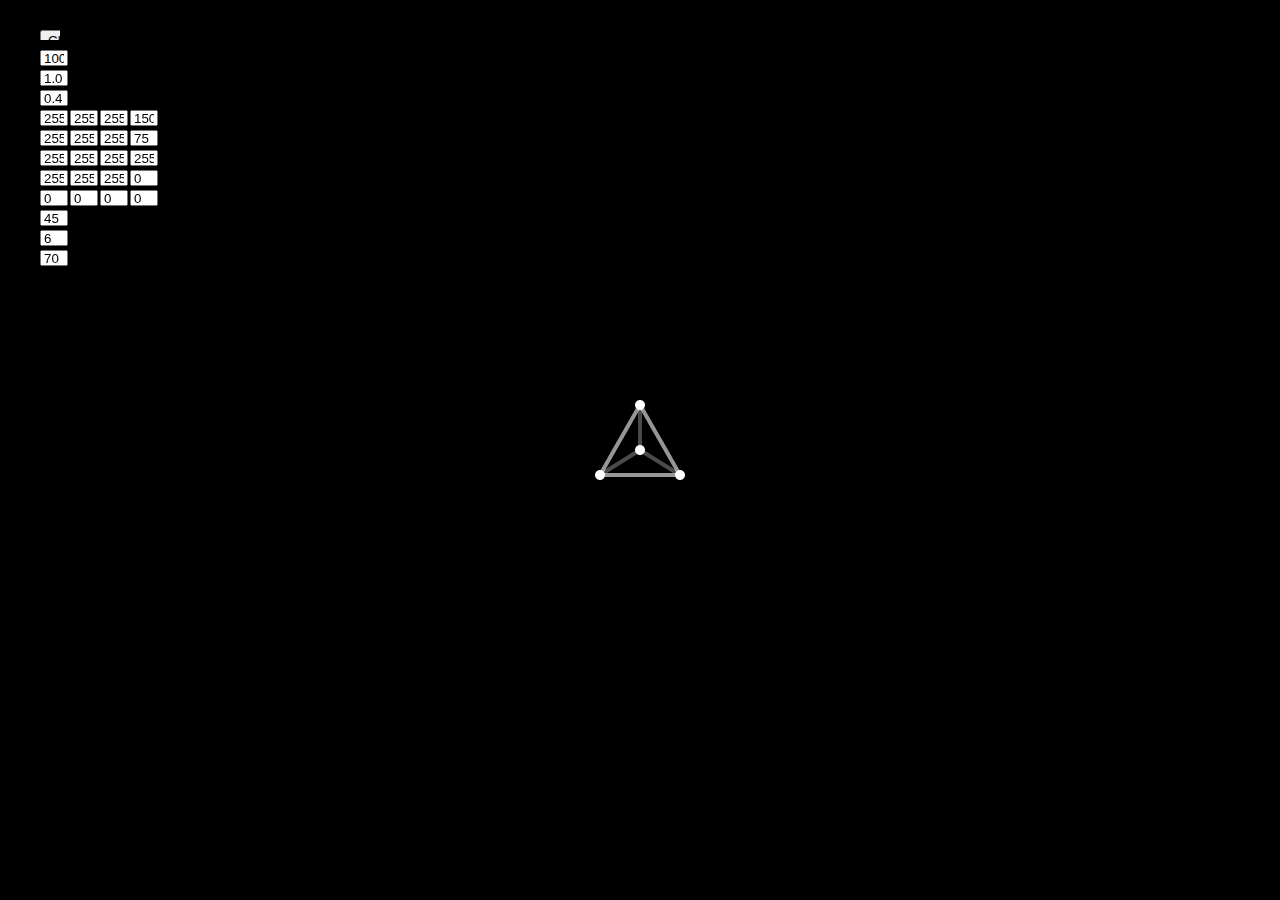
<file: PulseWeb 3.0.0/index.html>
<!DOCTYPE html>
<html>
<head>
  <meta charset="UTF-8">
  <title>PulseWeb</title>
  <script src="libraries/p5.js" type="text/javascript"></script>

  <script src="libraries/p5.dom.js" type="text/javascript"></script>
  <script src="libraries/p5.sound.js" type="text/javascript"></script>

  <script src="sketch.js" type="text/javascript"></script>
  <script src="settings.js" type="text/javascript"></script>

  <script src="https://ajax.googleapis.com/ajax/libs/jquery/2.1.1/jquery.min.js"></script>

  <style> body {padding: 0; margin: 0;} canvas {vertical-align: top;} </style>
</head>
<body>
  <!--
  <input type="file" id="rll" />
  <audio id="rllly" controls>
  <source src="" id="rlly" />
</audio>
<script>

function handleFiles(event) {
var files = event.target.files;
$("#rlly").attr("src", URL.createObjectURL(files[0]));
document.getElementById("rllly").load();
}

document.getElementById("rll").addEventListener("change", handleFiles, false);

</script>
-->

  </body>
  </html>
</file>
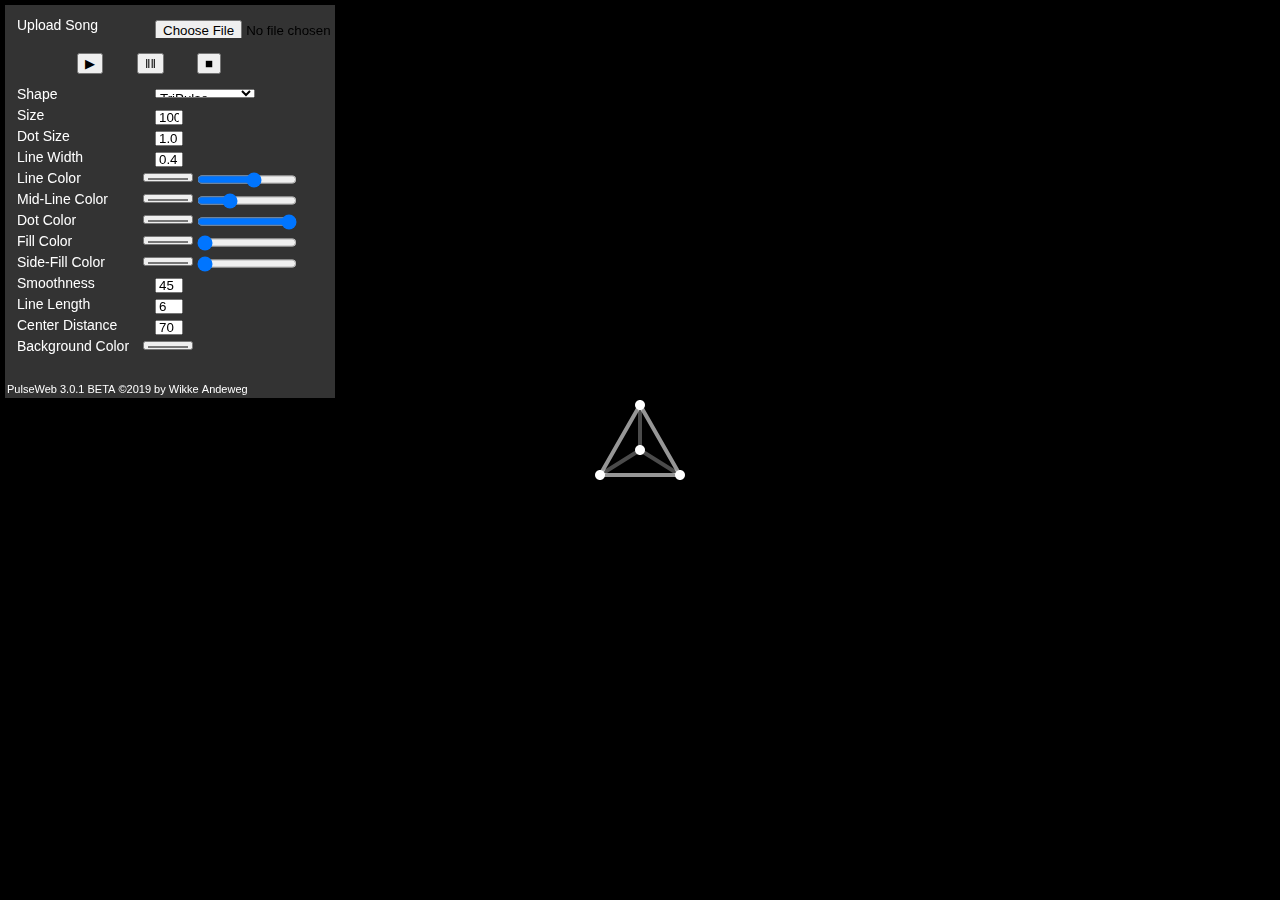
<file: PulseWeb 3.0.1/Pulseweb_JS.html>
<!DOCTYPE html>

<!--
* ===================== PUSLEWEB =====================
* Date: 28-03-2019
* Version: 3.0.1 BETA
* PulseWeb is an audiovisualiser created by Wikke Andeweg
* info@wikkeandeweg.nl
* https://www.wikkeandeweg.nl  // https://www.deviantart.com/wyzzymoon
* PulseWeb is a javascript based translation of "PulseWeb Audio Visualizer"
* Originally created as a skin for Rainmeter.
*
* License: Creative Commons Attribution-NonCommercial-ShareAlike 3.0 (CC BY-NC-SA 3.0)
* https://creativecommons.org/licenses/by-nc-sa/3.0/
* =====================================================
-->

<html>
<head>
  <meta charset="UTF-8">
  <title>PulseWeb</title>
  <script src="libraries/p5.js" type="text/javascript"></script>

  <script src="libraries/p5.dom.js" type="text/javascript"></script>
  <script src="libraries/p5.sound.js" type="text/javascript"></script>

  <script src="PulseWeb.js" type="text/javascript"></script>
  <script src="settings.js" type="text/javascript"></script>
  <script src="TriPulse.js" type="text/javascript"></script>
  <script src="QuadPulse.js" type="text/javascript"></script>
  <script src="PentaPulse.js" type="text/javascript"></script>
  <script src="HexPulse.js" type="text/javascript"></script>
  <script src="Experimental/DDP-Butterfly.js" type="text/javascript"></script>


  <script src="https://ajax.googleapis.com/ajax/libs/jquery/2.1.1/jquery.min.js"></script>

  <style> body {padding: 0; margin: 0;} canvas {vertical-align: top;} </style>
</head>
<body>
  </body>
  </html>
</file>
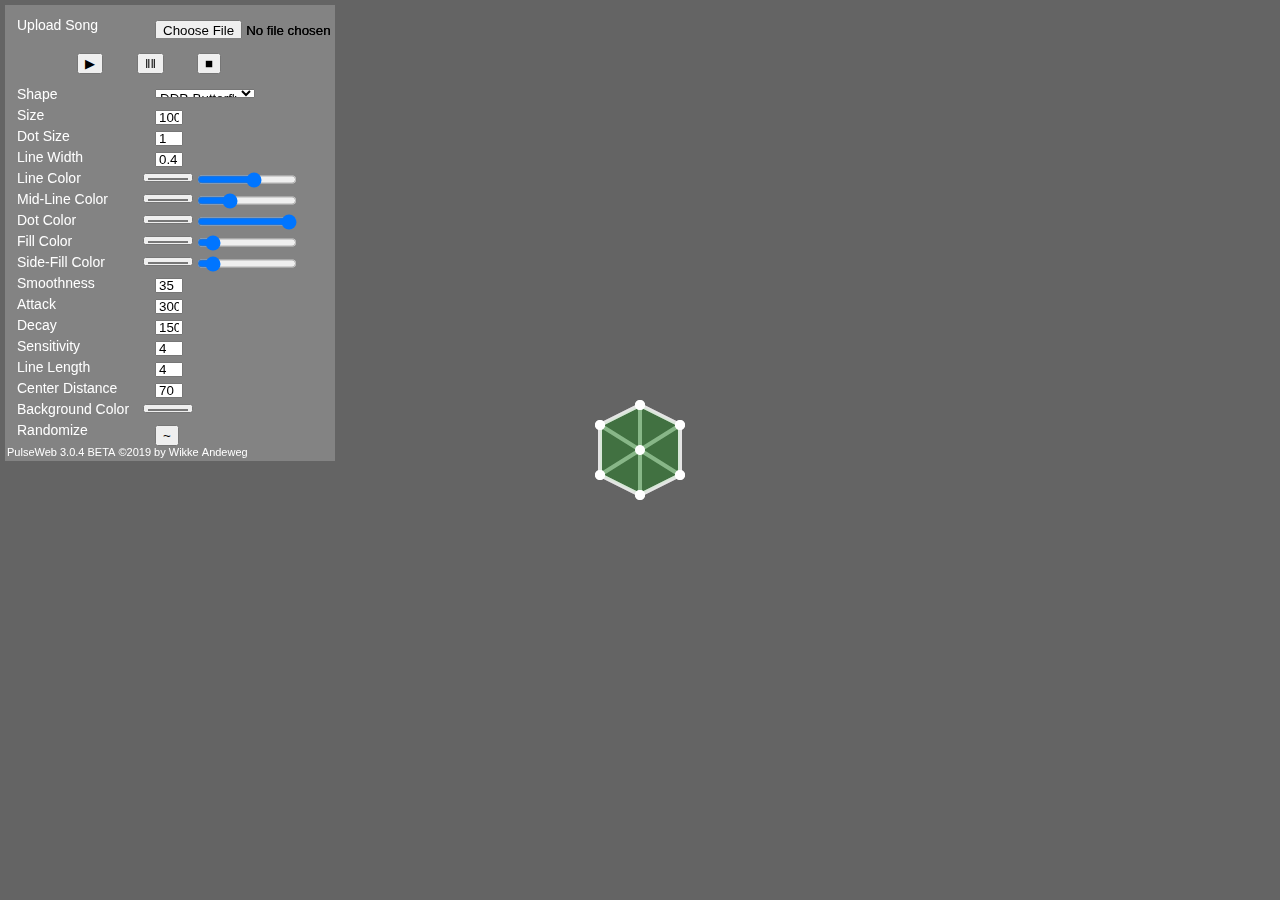
<file: PulseWeb 3.0.4/Pulseweb_JS.html>
<!DOCTYPE html>

<!--
* ===================== PUSLEWEB =====================
* Date: 28-03-2019
* Version: 3.0.3 BETA
* PulseWeb is an audiovisualiser created by Wikke Andeweg
* info@wikkeandeweg.nl
* https://www.wikkeandeweg.nl  // https://www.deviantart.com/wyzzymoon
* PulseWeb is a javascript based translation of "PulseWeb Audio Visualizer"
* Originally created as a skin for Rainmeter.
*
* License: Creative Commons Attribution-NonCommercial-ShareAlike 3.0 (CC BY-NC-SA 3.0)
* https://creativecommons.org/licenses/by-nc-sa/3.0/
* =====================================================
-->

<html>
<head>
  <meta charset="UTF-8">
  <title>PulseWeb</title>
  <link rel="shortcut icon" type="image/png" href="favicon.png">
  <script src="libraries/p5.js" type="text/javascript"></script>

  <script src="libraries/p5.dom.js" type="text/javascript"></script>
  <script src="libraries/p5.sound.js" type="text/javascript"></script>

  <script src="PulseWeb.js" type="text/javascript"></script>
  <script src="settings.js" type="text/javascript"></script>
  <script src="TriPulse.js" type="text/javascript"></script>
  <script src="QuadPulse.js" type="text/javascript"></script>
  <script src="PentaPulse.js" type="text/javascript"></script>
  <script src="HexPulse.js" type="text/javascript"></script>
  <script src="Experimental/DDP-Butterfly.js" type="text/javascript"></script>


  <script src="https://ajax.googleapis.com/ajax/libs/jquery/2.1.1/jquery.min.js"></script>

  <style> body {padding: 0; margin: 0;} canvas {vertical-align: top;} </style>
</head>
<body>
  </body>
  </html>
</file>
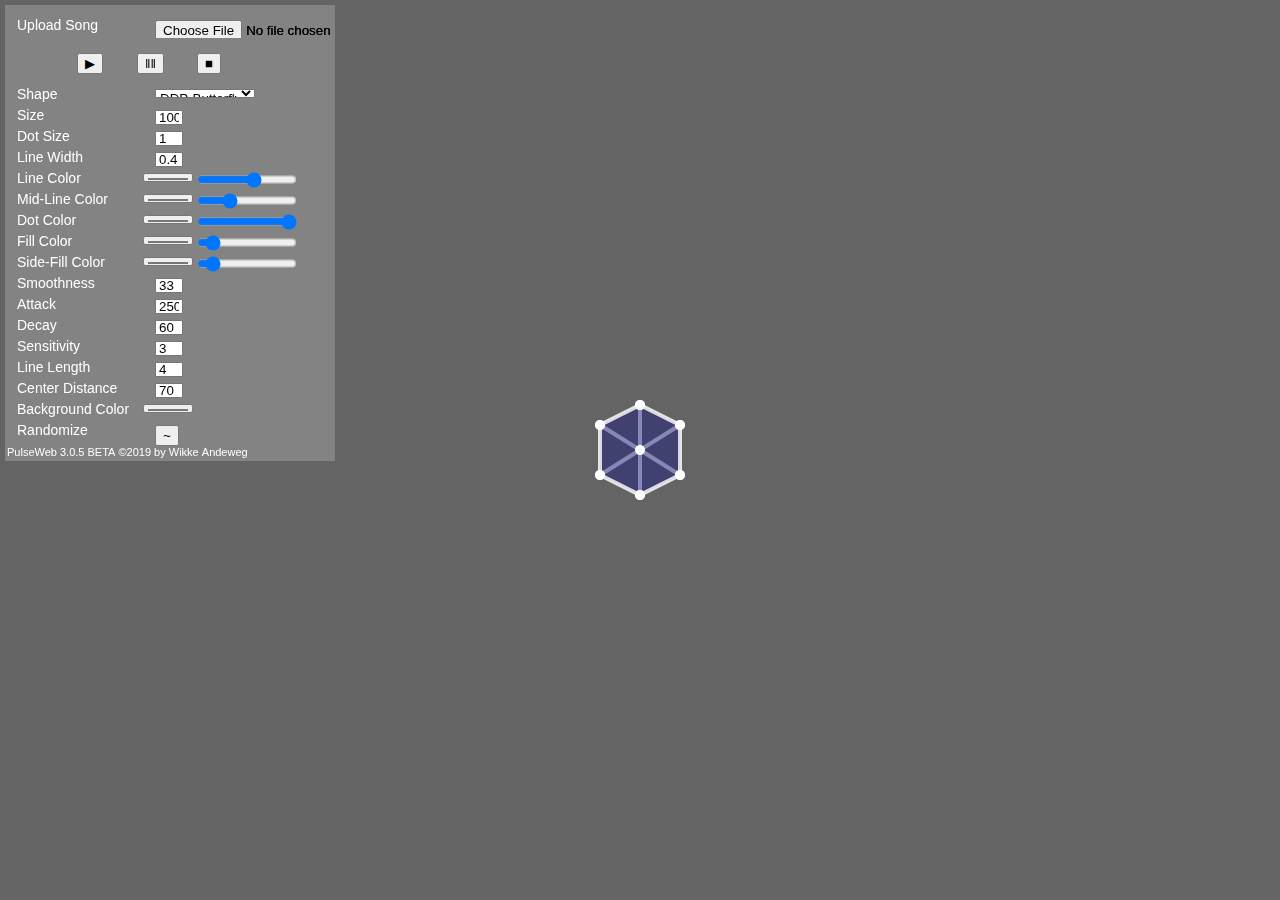
<file: PulseWeb 3.0.41/Pulseweb_JS.html>
<!DOCTYPE html>

<!--
* ===================== PUSLEWEB =====================
* Date: 10-06-2019
* Version: 3.0.5 BETA
* PulseWeb is an audiovisualiser created by Wikke Andeweg
* info@wikkeandeweg.nl
* https://www.wikkeandeweg.nl  // https://www.deviantart.com/wyzzymoon
* PulseWeb is a javascript based translation of "PulseWeb Audio Visualizer"
* Originally created as a skin for Rainmeter.
*
* License: Creative Commons Attribution-NonCommercial-ShareAlike 3.0 (CC BY-NC-SA 3.0)
* https://creativecommons.org/licenses/by-nc-sa/3.0/
* =====================================================
-->

<html>
<head>
  <meta charset="UTF-8">
  <title>PulseWeb</title>
  <link rel="shortcut icon" type="image/png" href="favicon.png">
  <script src="libraries/p5.js" type="text/javascript"></script>

  <script src="libraries/p5.dom.js" type="text/javascript"></script>
  <script src="libraries/p5.sound.js" type="text/javascript"></script>

  <script src="PulseWeb.js" type="text/javascript"></script>
  <script src="CalcBands.js" type="text/javascript"></script>
  <script src="settings.js" type="text/javascript"></script>
  <script src="TriPulse.js" type="text/javascript"></script>
  <script src="QuadPulse.js" type="text/javascript"></script>
  <script src="PentaPulse.js" type="text/javascript"></script>
  <script src="HexPulse.js" type="text/javascript"></script>
  <script src="Experimental/DDP-Butterfly.js" type="text/javascript"></script>


  <script src="https://ajax.googleapis.com/ajax/libs/jquery/2.1.1/jquery.min.js"></script>

  <style> body {padding: 0; margin: 0;} canvas {vertical-align: top;} </style>
</head>
<body>
</body>
</html>
</file>
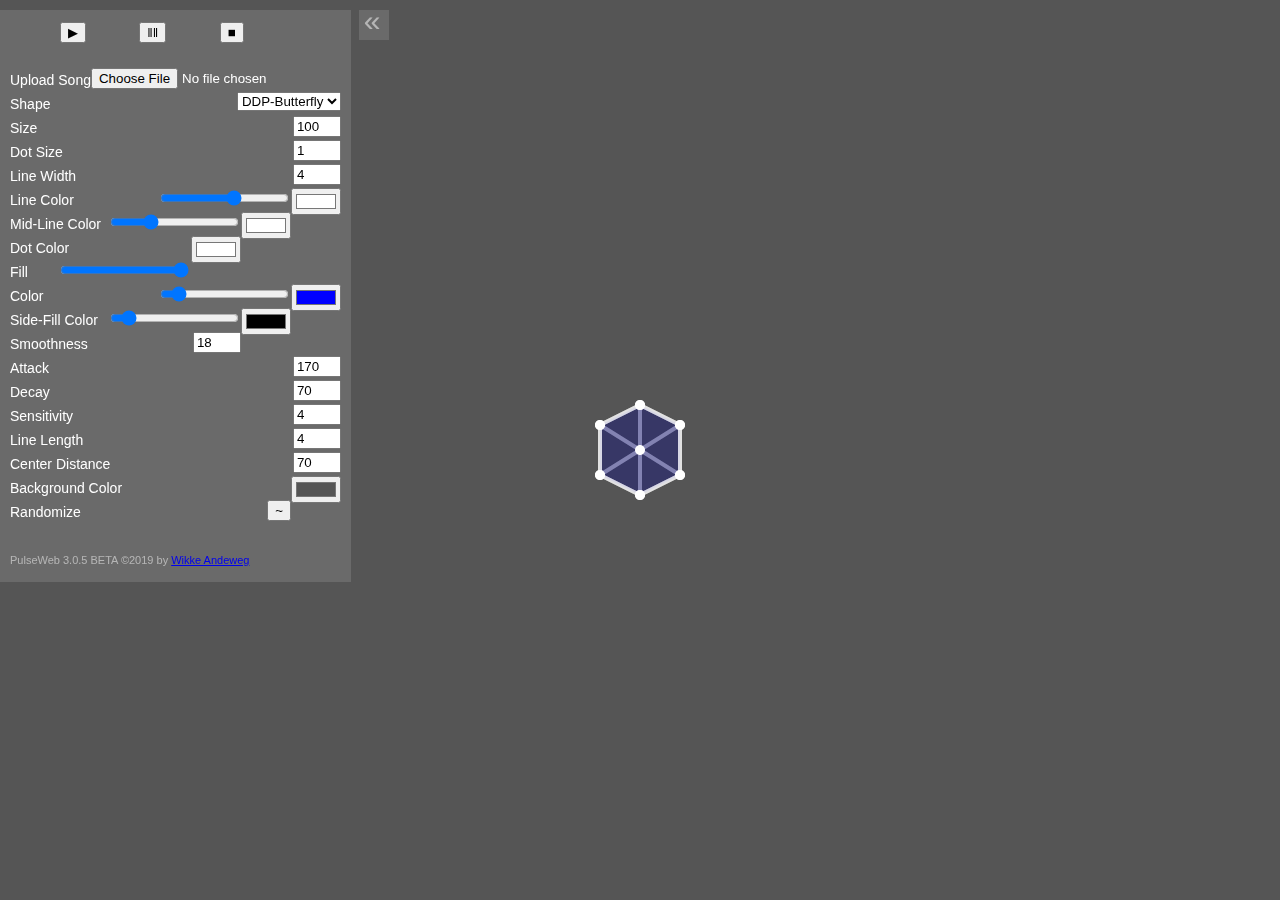
<file: PulseWeb 3.0.5/Pulseweb_JS.html>
<!DOCTYPE html>

<!--
* ===================== PUSLEWEB =====================
* Date: 10-06-2019
* Version: 3.0.5 BETA
* PulseWeb is an audiovisualiser created by Wikke Andeweg
* info@wikkeandeweg.nl
* https://www.wikkeandeweg.nl  // https://www.deviantart.com/wyzzymoon
* PulseWeb is a javascript based translation of "PulseWeb Audio Visualizer"
* Originally created as a skin for Rainmeter.
*
* License: Creative Commons Attribution-NonCommercial-ShareAlike 3.0 (CC BY-NC-SA 3.0)
* https://creativecommons.org/licenses/by-nc-sa/3.0/
* =====================================================
-->

<html>
<head>
  <meta charset="UTF-8">
  <title>PulseWeb</title>
  <link rel="shortcut icon" type="image/png" href="favicon.png">
  <link rel="stylesheet" type="text/css" href="css.css">
  <script src="libraries/p5.js" type="text/javascript"></script>

  <script src="libraries/p5.dom.js" type="text/javascript"></script>
  <script src="libraries/p5.sound.js" type="text/javascript"></script>

  <script src="PulseWeb.js" type="text/javascript"></script>
  <script src="CalcBands.js" type="text/javascript"></script>
  <script src="settings.js" type="text/javascript"></script>
  <script src="TriPulse.js" type="text/javascript"></script>
  <script src="QuadPulse.js" type="text/javascript"></script>
  <script src="PentaPulse.js" type="text/javascript"></script>
  <script src="HexPulse.js" type="text/javascript"></script>
  <script src="Experimental/DDP-Butterfly.js" type="text/javascript"></script>


  <script src="https://ajax.googleapis.com/ajax/libs/jquery/2.1.1/jquery.min.js"></script>

  <style> body {padding: 0; margin: 0;} canvas {vertical-align: top;} </style>
</head>
<body>
  <div id="menu" class=inputlables>
    <input type="button" value="▶"  id="iPlay" class="controlls" title="Play">
    <input type="button" value="‖‖"  id="iPause" class="controlls" title="Pause">
    <input type="button" value="■"  id="iStop" class="controlls" title="Stop"><br><br>
    Upload Song <input type="file" id="upload" class="upload"> <br>
    Shape <select id="iSelect" class="select">
      <option value="DDP-Butterfly">DDP-Butterfly</option>
      <option value="TriPulse">TriPulse</option>
      <option value="QuadPulse">QuadPulse</option>
      <option value="PentaPulse">PentaPulse</option>
      <option value="HexPulse">HexPulse</option>
    </select> <br>
    Size <input type="number" id="iSize" class="value" title="Size of the shape"><br>
    Dot Size <input type="number" id="iDotsize" class="value" title="Size of the dots"><br>
    Line Width <input type="number" id="iLineWidthSet" class="value" title="Width of the lines"><br>
    Line Color <input type="color" id="iLineColor" class="color" title="Color of the lines"><input type="range" id="iLineColorA" min="0" max="255" class="slider" title="Transparency of the lines"><br>
    Mid-Line Color <input type="color" id="iMLineColor" class="color"title="Color of the middel lines"><input type="range" id="iMLineColorA" min="0" max="255" class="slider"title="Transparency of the middel lines"><br>
    Dot Color <input type="color" id="iDotColor" class="color"title="Color of the dots"><input type="range" id="iDotColorA" min="0" max="255" class="slider"title="Transparency of the dots"><br>
    Fill Color <input type="color" id="iFillColor" class="color"title="Color of the fill"><input type="range" id="iFillColorA" min="0" max="255" class="slider"title="Transparency of the fill"><br>
    Side-Fill Color <input type="color" id="iSideFillColor" class="color"title="Color of the sides"><input type="range" id="iSideFillColorA" min="0" max="255" class="slider"title="Transparency of the sides"><br>
    Smoothness <input type="number" id="iSmooth" class="value" title="Smoothness of the movemnt, higher is slower and smoother. Lower is faster and more responsive"><br>
    Attack <input type="number" id="iAttack" class="value" title="FFT Attack"><br>
    Decay <input type="number" id="iDecay" class="value" title="FFT Decay"><br>
    Sensitivity <input type="number" id="iSenc" class="value" title="Sensitivity to sound in dB"><br>
    Line Length <input type="number" id="iLineLength" class="value" title="A multiplication of all movement"><br>
    Center Distance <input type="number" id="iCenDist" class="value"title="Distance from the center"><br>
    Background Color <input type="color" id="iBGColor" class="color"title="Color of the background"><br>
    Randomize <input type="button" value="~"  id="iRandomize" class="button" title="Randomize colors and line settings"><br>
    <br><p class="credit">
      PulseWeb 3.0.5 BETA ©2019 by <a href="https://www.wikkeandeweg.nl">Wikke Andeweg</a>
    </p>
  </div>
  <div id="cmenu" class="cmenu">
    <p id="closemenu" title="Hide Menu">«</p>
    <p id="openmenu" title="Show Menu">»</p>
  </div>
</body>
</html>
</file>
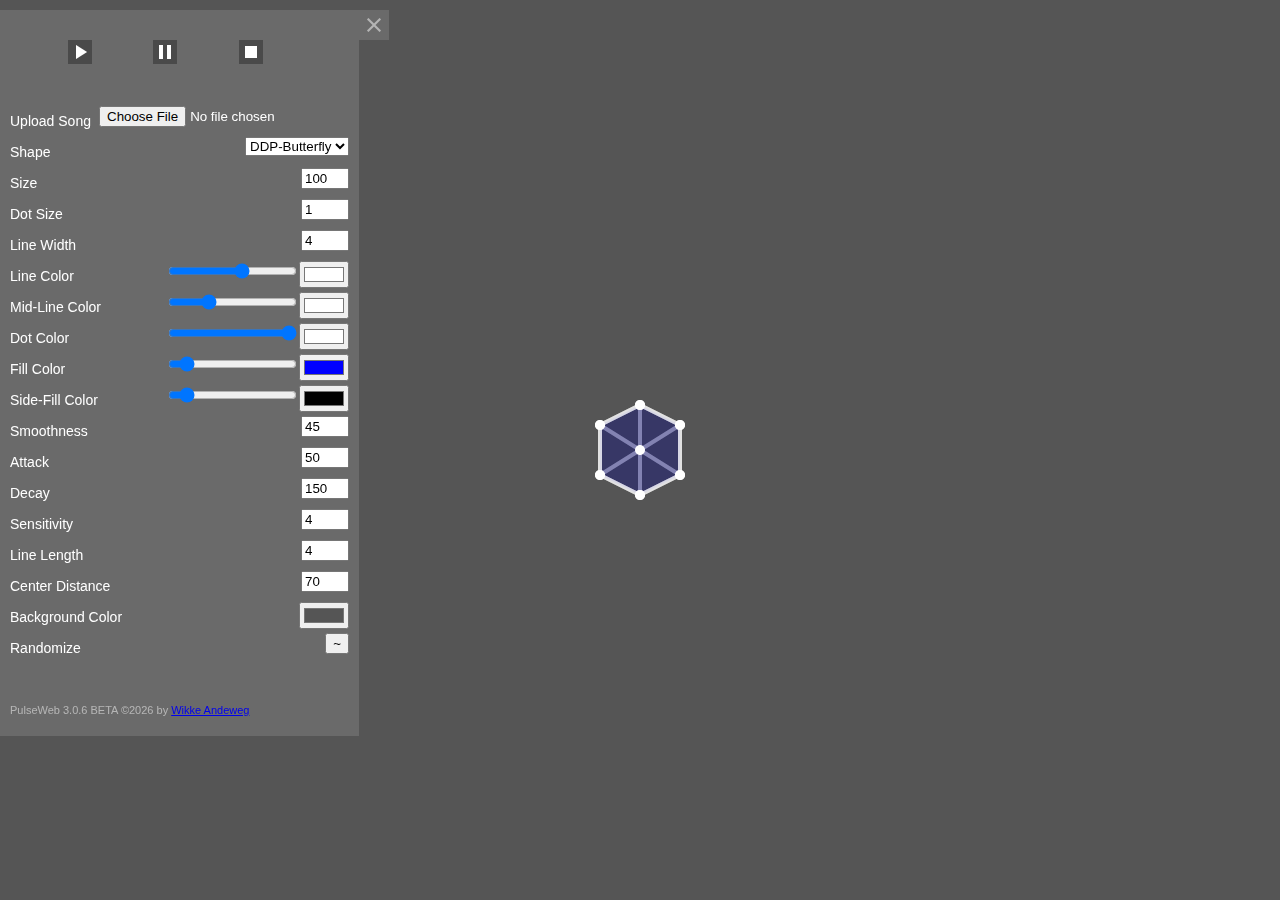
<file: PulseWeb 3.0.6/Pulseweb_JS.html>
<!DOCTYPE html>

<!--
* ===================== PUSLEWEB =====================
* Date: 10-06-2019
* Version: 3.0.6 BETA
* PulseWeb is an audiovisualiser created by Wikke Andeweg
* info@wikkeandeweg.nl
* https://www.wikkeandeweg.nl  // https://www.deviantart.com/wyzzymoon
* PulseWeb is a javascript based translation of "PulseWeb Audio Visualizer"
* Originally created as a skin for Rainmeter.
*
* License: Creative Commons Attribution-NonCommercial-ShareAlike 3.0 (CC BY-NC-SA 3.0)
* https://creativecommons.org/licenses/by-nc-sa/3.0/
* =====================================================
-->

<html>
<head>
  <meta charset="UTF-8">
  <title>PulseWeb</title>
  <link rel="shortcut icon" type="image/png" href="favicon.png">
  <link rel="stylesheet" type="text/css" href="css.css">
  <link href="https://fonts.googleapis.com/icon?family=Material+Icons" rel="stylesheet">
  <script src="libraries/p5.js" type="text/javascript"></script>

  <script src="libraries/p5.dom.js" type="text/javascript"></script>
  <script src="libraries/p5.sound.js" type="text/javascript"></script>

  <script src="PulseWeb.js" type="text/javascript"></script>
  <script src="CalcBands.js" type="text/javascript"></script>
  <script src="settings.js" type="text/javascript"></script>
  <script src="TriPulse.js" type="text/javascript"></script>
  <script src="QuadPulse.js" type="text/javascript"></script>
  <script src="PentaPulse.js" type="text/javascript"></script>
  <script src="HexPulse.js" type="text/javascript"></script>
  <script src="Experimental/DDP-Butterfly.js" type="text/javascript"></script>


  <script src="https://ajax.googleapis.com/ajax/libs/jquery/2.1.1/jquery.min.js"></script>

  <style> body {padding: 0; margin: 0;} canvas {vertical-align: top;} </style>
</head>
<body>
  <div id="menu" class=inputlables>
    <i id="iPlay" class="material-icons controlls md-48" title="Play music">play_arrow</i>
    <i id="iPause" class="material-icons controlls md-48" title="Pause music">pause</i>
    <i id="iStop" class="material-icons controlls md-48" title="Stop music">stop</i>
    <br><br>
    Upload Song <input type="file" id="upload" class="upload"> <br>
    Shape <select id="iSelect" class="select">
      <option value="DDP-Butterfly">DDP-Butterfly</option>
      <option value="TriPulse">TriPulse</option>
      <option value="QuadPulse">QuadPulse</option>
      <option value="PentaPulse">PentaPulse</option>
      <option value="HexPulse">HexPulse</option>
    </select> <br>
    Size <input type="number" id="iSize" class="value" title="Size of the shape"><br>
    Dot Size <input type="number" id="iDotsize" class="value" title="Size of the dots"><br>
    Line Width <input type="number" id="iLineWidthSet" class="value" title="Width of the lines"><br>
    Line Color <input type="color" id="iLineColor" class="color" title="Color of the lines"><input type="range" id="iLineColorA" min="0" max="255" class="slider" title="Transparency of the lines"><br>
    Mid-Line Color <input type="color" id="iMLineColor" class="color"title="Color of the middel lines"><input type="range" id="iMLineColorA" min="0" max="255" class="slider"title="Transparency of the middel lines"><br>
    Dot Color <input type="color" id="iDotColor" class="color"title="Color of the dots"><input type="range" id="iDotColorA" min="0" max="255" class="slider"title="Transparency of the dots"><br>
    Fill Color <input type="color" id="iFillColor" class="color"title="Color of the fill"><input type="range" id="iFillColorA" min="0" max="255" class="slider"title="Transparency of the fill"><br>
    Side-Fill Color <input type="color" id="iSideFillColor" class="color"title="Color of the sides"><input type="range" id="iSideFillColorA" min="0" max="255" class="slider"title="Transparency of the sides"><br>
    Smoothness <input type="number" id="iSmooth" class="value" title="Smoothness of the movemnt, higher is slower and smoother. Lower is faster and more responsive"><br>
    Attack <input type="number" id="iAttack" class="value" title="FFT Attack"><br>
    Decay <input type="number" id="iDecay" class="value" title="FFT Decay"><br>
    Sensitivity <input type="number" id="iSenc" class="value" title="Sensitivity to sound in dB"><br>
    Line Length <input type="number" id="iLineLength" class="value" title="A multiplication of all movement"><br>
    Center Distance <input type="number" id="iCenDist" class="value"title="Distance from the center"><br>
    Background Color <input type="color" id="iBGColor" class="color"title="Color of the background"><br>
    Randomize <input type="button" value="~"  id="iRandomize" class="button" title="Randomize colors and line settings"><br>
    <br><p class="credit">
      PulseWeb 3.0.6 BETA ©<script>document.write(new Date().getFullYear());</script> by <a href="https://www.wikkeandeweg.nl">Wikke Andeweg</a>
    </p>
  </div>
  <div id="cmenu" class="cmenu">
    <p id="closemenu" title="Hide Menu"><i class="material-icons md-48" title="Close menu">close</i></p>
    <p id="openmenu" title="Show Menu"><i class="material-icons md-48" title="Open menu">menu</i></p>
  </div>
</body>
</html>
</file>
<file: PulseWeb 3.0.5/css.css>
.inputlables{
  color: white;
  margin: 10px;
  margin-left: 0px;
  position: absolute;
  font-family: sans-serif;
  font-size: 14px;
  line-height: 24px;
  background-color: RGBA(127,127,127,0.5);
  padding: 10px;
  left: 0;
}

.cmenu{
  position: absolute;
  background-color: RGBA(127,127,127,0.5);
  width: 30px;
  height: 30px;
  margin-top: 10px;
  font-family: sans-serif;
  font-size: 30px;
  color: RGBA(255,255,255,0.5);
}

#closemenu, #openmenu{
  margin: 0;
  margin-left: 5px;
  margin-top: -6px;
}

.value{
  width: 40px;
}

.value, .color, .select, .slider, .button, .upload {
  float: right;
}

.controlls{
  margin-left: 15%;
}

.upload{
  max-width: 250px;
}

.credit{
  font-size: 11px;
  color: RGBA(255,255,255,0.5);
  margin: 0px;
}
</file>
<file: PulseWeb 3.0.6/css.css>
.inputlables{
  color: white;
  margin: 10px;
  margin-left: 0px;
  position: absolute;
  font-family: sans-serif;
  font-size: 14px;
  line-height: 31px;
  background-color: RGBA(127,127,127,0.5);
  width: 339px;
  padding: 10px;
  left: 0;
}

.cmenu{
  position: absolute;
  background-color: RGBA(127,127,127,0.5);
  width: 30px;
  height: 30px;
  margin-top: 10px;
  color: RGBA(255,255,255,0.5);
}

#closemenu, #openmenu{
  margin: 0;
  margin-left: 3px;
  margin-top: 3px;
  cursor: pointer;
}

.value{
  width: 40px;
}

.value, .color, .select, .slider, .button, .upload {
  float: right;

}

.controlls{
  margin-top: 20px;
  margin-left: 17%;
  cursor: pointer;
    background-color: RGBA(0,0,0,0.3);
}
.controlls:active{
    background-color: RGBA(0,0,0,0.7);
}

.upload{
  max-width: 250px;
}

.credit{
  font-size: 11px;
  color: RGBA(255,255,255,0.5);
  margin: 0px;
}
</file>
